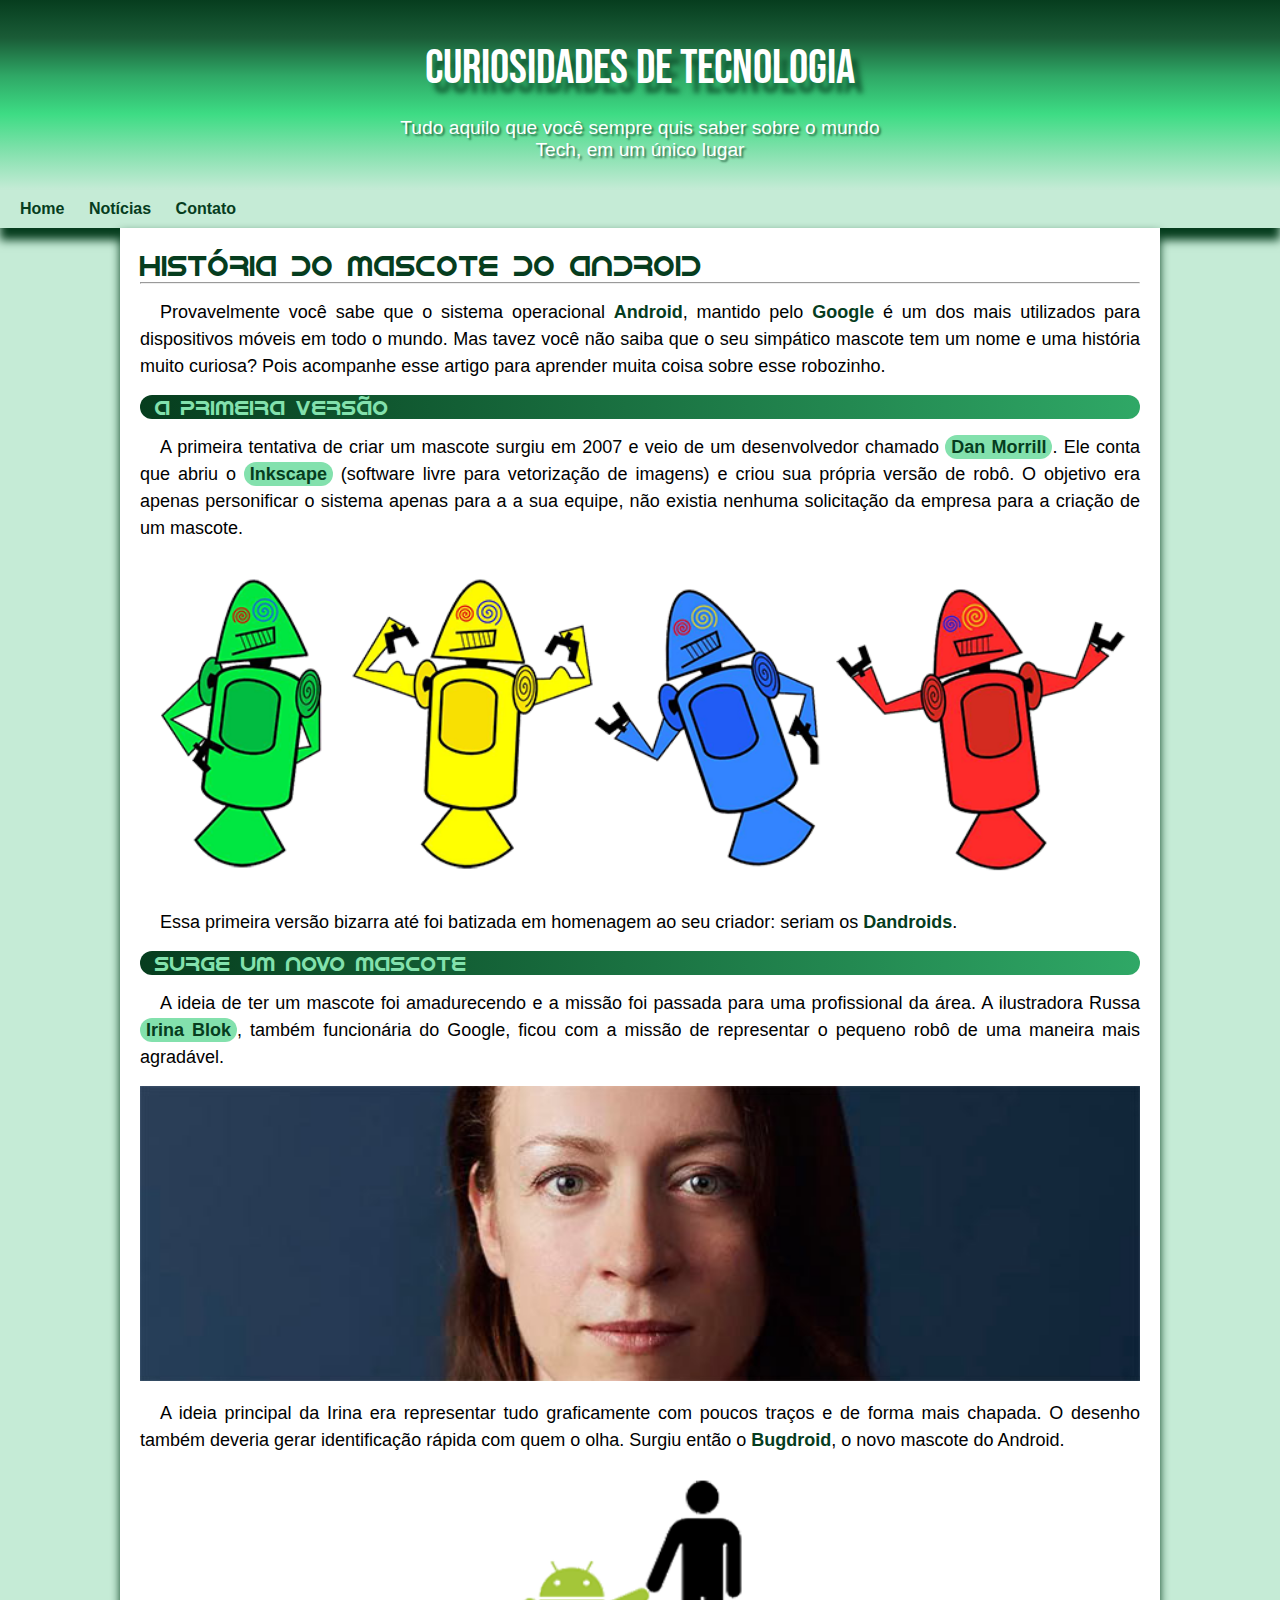
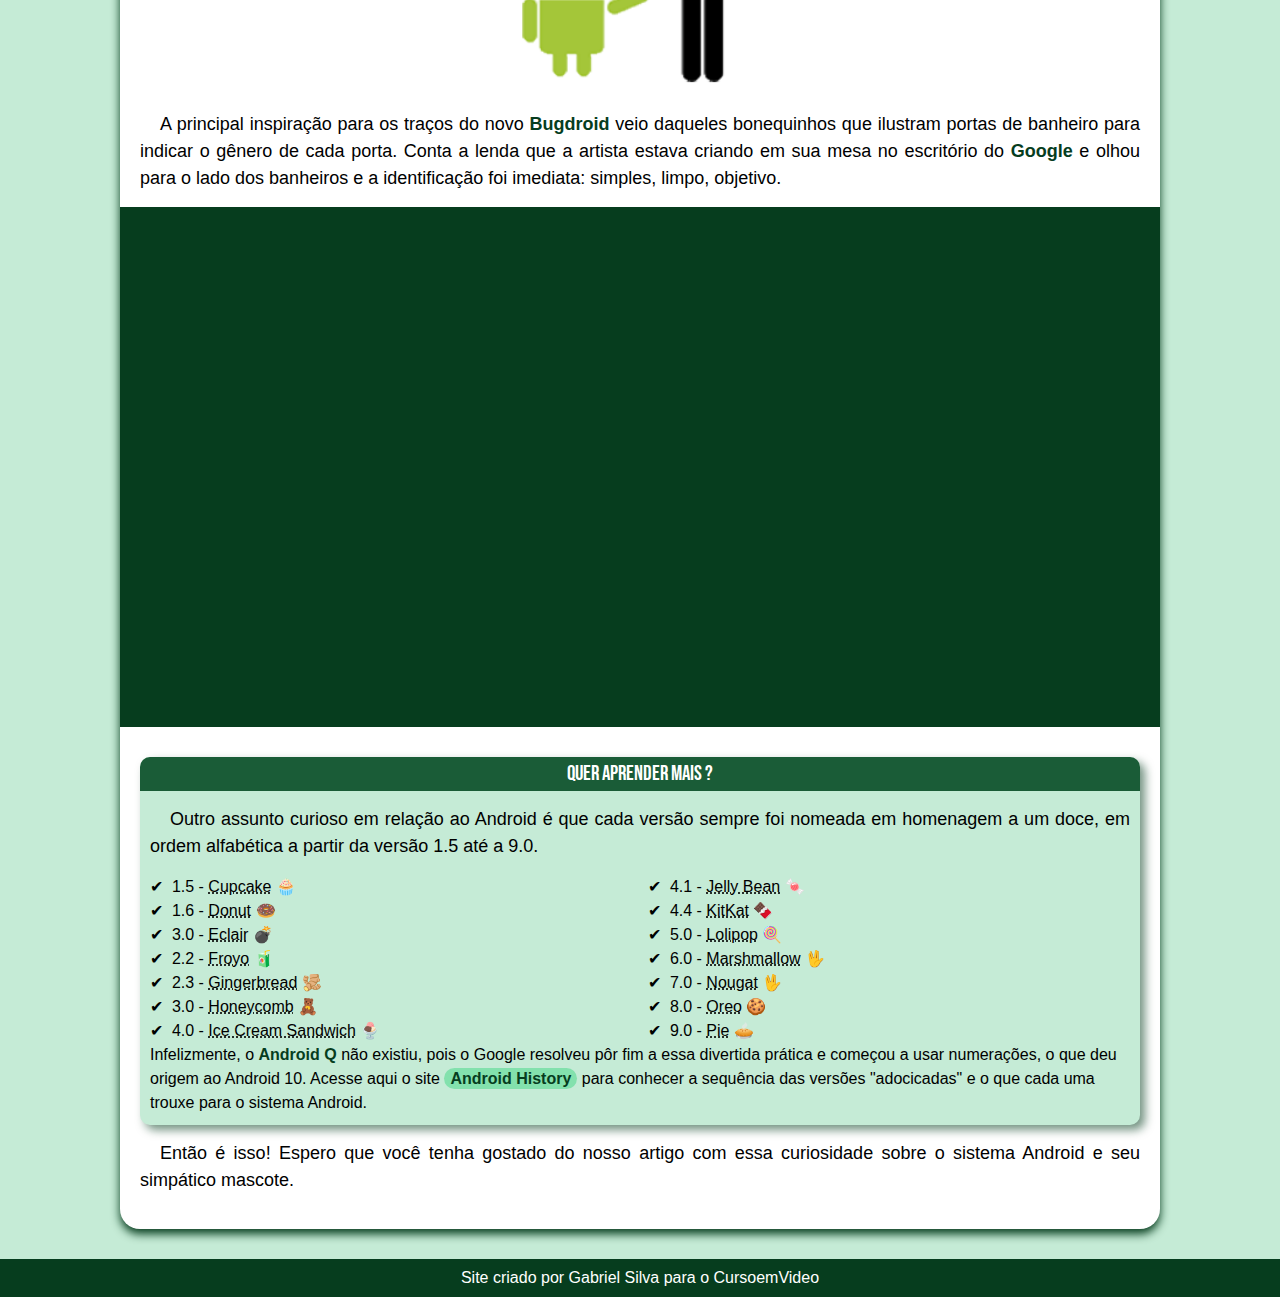
<file: index.html>
<!DOCTYPE html>
<html lang="pt-br">
<head>
    <meta charset="UTF-8">
    <meta name="viewport" content="width=device-width, initial-scale=1.0">
  <link rel="shortcut icon" href="imagens/favicon.ico" type="image/x-icon">
  <link rel="stylesheet" href="estilo/style.css"> 
  <title>Como surgiu o mascote do Android ?</title>
</head>
<body>
    <header>
        <h1 id="cor" class="centro">Curiosidades de Tecnologia</h1>
        <p id="cor" class="centro">Tudo aquilo que você sempre quis saber sobre o mundo Tech, em um único lugar</p> 
    </header>
    <nav>
        <a href="file:///F:/curso%20em%20video/estudos/tarefas/tarefa010/pacote-projeto-d010/andoid.html">Home</a>
        <a href="">Notícias</a>     
        <a href="">Contato</a>
    </nav>
    <main>
        <article>
            <h1>
                História do Mascote do Android
            </h1>
            <hr>
                <p>
                    Provavelmente você sabe que o sistema operacional <strong>Android</strong>, mantido pelo <strong>Google</strong> é um dos mais utilizados para dispositivos móveis em todo o mundo. Mas tavez você não saiba que o seu simpático mascote tem um nome e uma história muito curiosa? Pois acompanhe esse artigo para aprender muita coisa sobre esse robozinho.
                </p>

                <h2>
                    A primeira versão
                </h2>
            
            <p>
                A primeira tentativa de criar um mascote surgiu em 2007 e veio de um desenvolvedor chamado <a href="https://androidcommunity.com/dan-morrill-shows-us-the-android-mascot-that-almost-was-20130103/" target="_blank" rel="noopener">Dan Morrill</a>. Ele conta que abriu o <a href="https://inkscape.org/pt-br/" target="_blank" rel="noopener">Inkscape</a> (software livre para vetorização de imagens) e criou sua própria versão de robô. O objetivo era apenas personificar o sistema apenas para a a sua equipe, não existia nenhuma solicitação da empresa para a criação de um mascote.   
            </p>
            
            <picture>
                <source media="(max-width: 670px)" srcset="imagens/dan-droids-pq.png">
                <img src="imagens/dan-droids.png" alt="Primeiro mascote do Android">
            </picture>
            
            <p>
                Essa primeira versão bizarra até foi batizada em homenagem ao seu criador: seriam os <strong>Dandroids</strong>.       
            </p>
            
            <h2>
                Surge um novo mascote
            </h2>
            
            <p>
                A ideia de ter um mascote foi amadurecendo e a missão foi passada para uma profissional da área. A ilustradora Russa <a href="https://www.irinablok.com/android" target="_blank" rel="noopener">Irina Blok</a>, também funcionária do Google, ficou com a missão de representar o pequeno robô de uma maneira mais agradável.
            </p>
            
            <picture>
                <source media="(max-width: 670px)" srcset="imagens/irina-blok-pq.jpg">
                <img src="imagens/irina-blok.jpg" alt="Irina Blok, criadora do Bugdroid">
            </picture>
            
            <p>
                A ideia principal da Irina era representar tudo graficamente com poucos traços e de forma mais chapada. O desenho também deveria gerar identificação rápida com quem o olha. Surgiu então o <strong>Bugdroid</strong>, o novo mascote do Android.
            </p>
            
            <img class="pequena" src="imagens/bugdroid.png" alt="Bugdroid">
            
            <p>
                A principal inspiração para os traços do novo <strong>Bugdroid</strong> veio daqueles bonequinhos que ilustram portas de banheiro para indicar o gênero de cada porta. Conta a lenda que a artista estava criando em sua mesa no escritório do <strong>Google</strong> e olhou para o lado dos banheiros e a identificação foi imediata: simples, limpo, objetivo.
            </p>
            

            <div class="video"><iframe width="560" height="315" src="https://www.youtube.com/embed/l2UDgpLz20M?si=O0AdDMNjuviT-9lZ" title="YouTube video player" frameborder="0" allow="accelerometer; autoplay; clipboard-write; encrypted-media; gyroscope; picture-in-picture; web-share" referrerpolicy="strict-origin-when-cross-origin" allowfullscreen></iframe></div>
            
            
             <aside>
                 <h3>
                    Quer aprender mais ? 
                 </h3>
                             
                    <p>
                    Outro assunto curioso em relação ao Android é que cada versão sempre foi nomeada em homenagem a um doce, em ordem alfabética a partir da versão 1.5 até a 9.0.
                </p>
                    
                    <ul>
                        <li>
                            1.5 - <abbr title="Bolo de copo">Cupcake</abbr>
                            &#x1F9C1 
                        </li>
                        <li>
                            1.6 - <abbr title="Rosquinha">Donut</abbr>      
                            &#x1F369       
                        </li>
                        <li>
                            3.0 - <abbr title="Bomba">Eclair</abbr>   
                            &#x1F4A3           
                        </li>
                        <li>
                            2.2 - <abbr title="Iogurte Congelado">Froyo</abbr>   
                            &#x1F9C3         
                        </li>
                        <li>
                            2.3 - <abbr title="Biscoito de Gengibre">Gingerbread</abbr>
                            &#x1FADA                 
                        </li>
                        <li>
                            3.0 - <abbr title="Favo de Mel">Honeycomb</abbr>   
                            &#x1F9F8             
                        </li>
                        <li>
                            4.0 - <abbr title="Sanduiche de Sorvete">Ice Cream Sandwich</abbr>
                            &#x1F368 
                        </li>
                        <li>
                            4.1 - <abbr title="Jujuba">Jelly Bean</abbr>      
                            &#x1F36C           
                        </li>
                        <li>
                            4.4 - <abbr title="Kitkat">KitKat</abbr>      
                            &#x1F36B       
                        </li>
                        <li>
                            5.0 - <abbr title="Pirulito">Lolipop</abbr>        
                            &#x1F36D      
                        </li>
                        <li>
                            6.0 - <abbr title="Marshmallow">Marshmallow</abbr>         
                            &#x1f596         
                        </li>
                        <li>
                            7.0 - <abbr title="Torrone">Nougat</abbr>     
                            &#x1f596         
                        </li>
                        <li>
                            8.0 - <abbr title="Oreo">Oreo</abbr>      
                            &#x1F36A      
                        </li>
                        <li>
                            9.0 - <abbr title="Torta">Pie</abbr>      
                            &#x1F967    
                        </li>
                    </ul>
                    
                    Infelizmente, o <strong>Android Q</strong> não existiu, pois o Google resolveu pôr fim a essa divertida prática e começou a usar numerações, o que deu origem ao Android 10.
                    
                    Acesse aqui o site <a href="https://www.android.com/" target="_blank" rel="noopener">Android History</a> para conhecer a sequência das versões "adocicadas" e o que cada uma trouxe para o sistema Android.
             </aside>
        
            
            <p>Então é isso! Espero que você tenha gostado do nosso artigo com essa curiosidade sobre o sistema Android e seu simpático mascote.</p>
                    
            </p>
        </article>
    </main>
        <footer>
            <p>
                Site criado por <a href="https://github.com/Gabriel-Ap-Silva?tab=overview&from=2024-08-01&to=2024-08-01" target="_blank" rel="noopener">Gabriel Silva</a> para o <a href="https://www.cursoemvideo.com/" target="_blank" rel="noopener">CursoemVideo</a>
            </p>
        </footer>
    
    
</body>
</html>
</file>
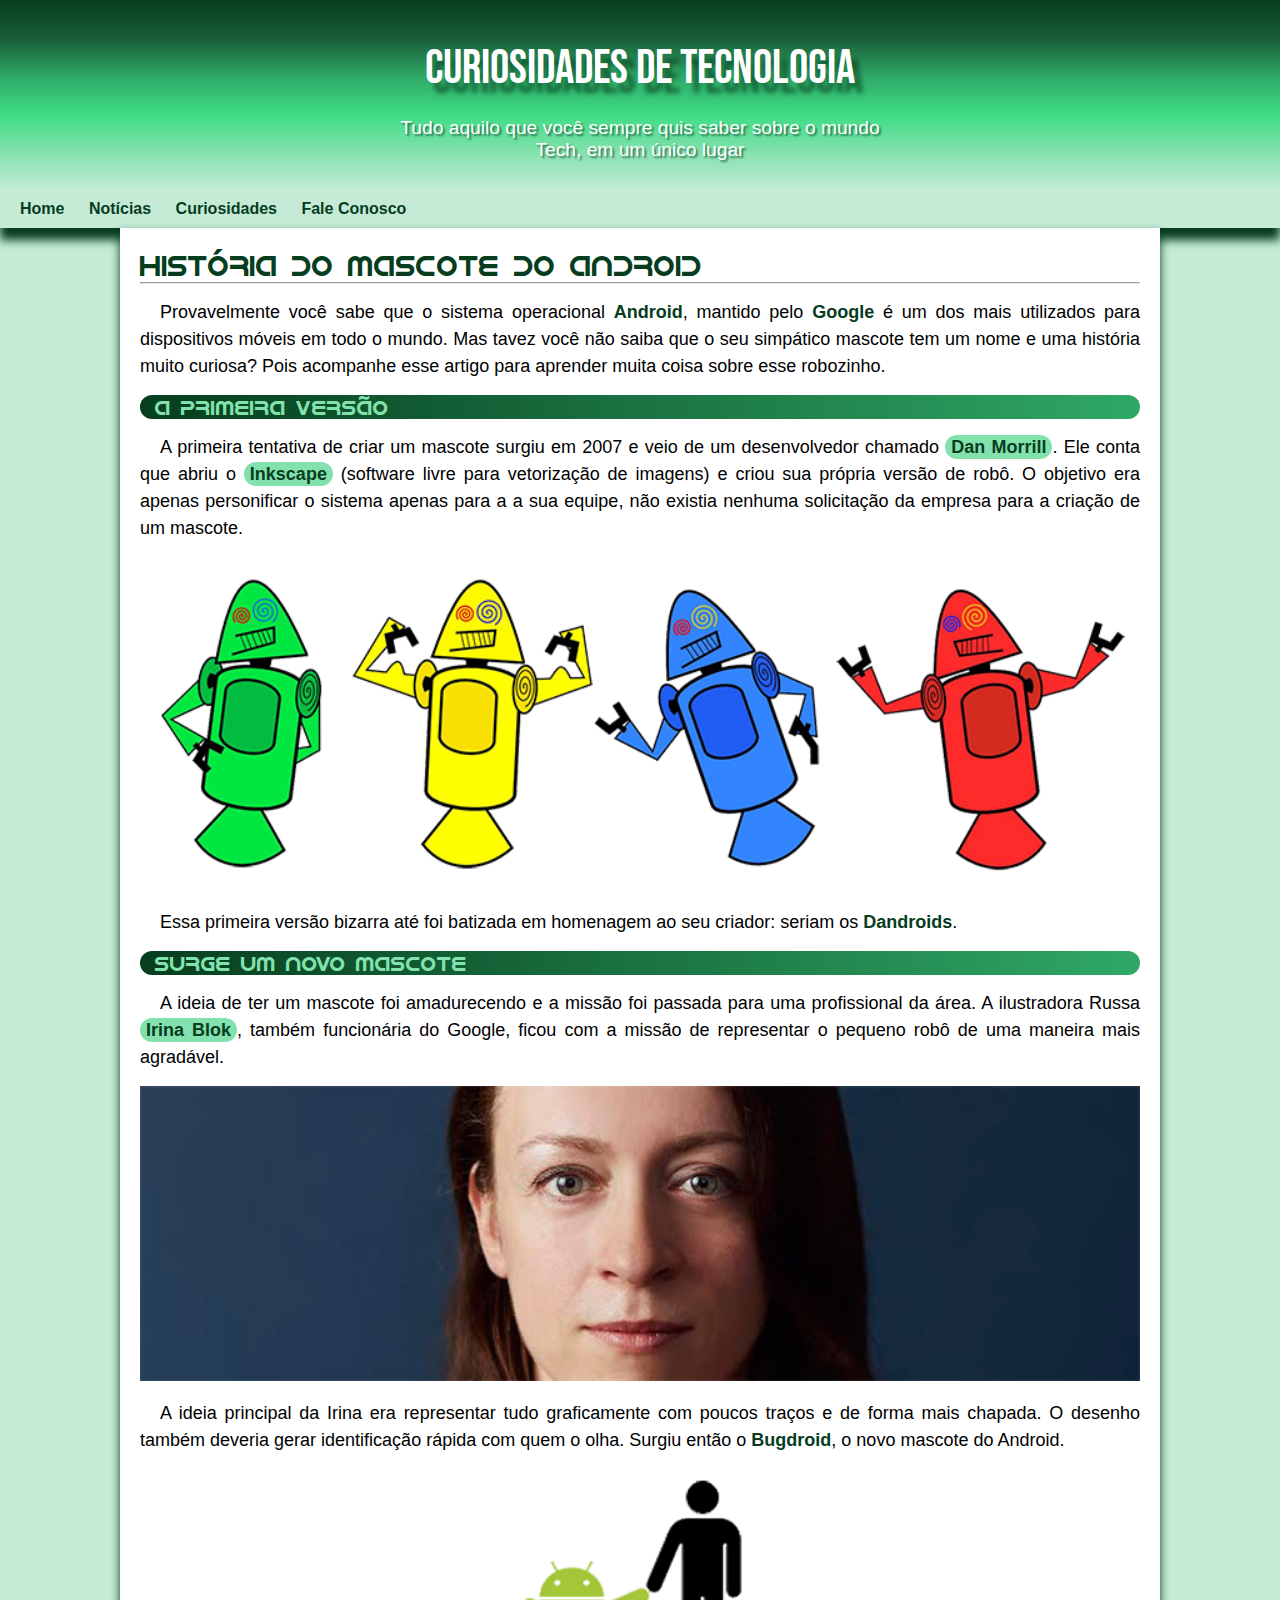
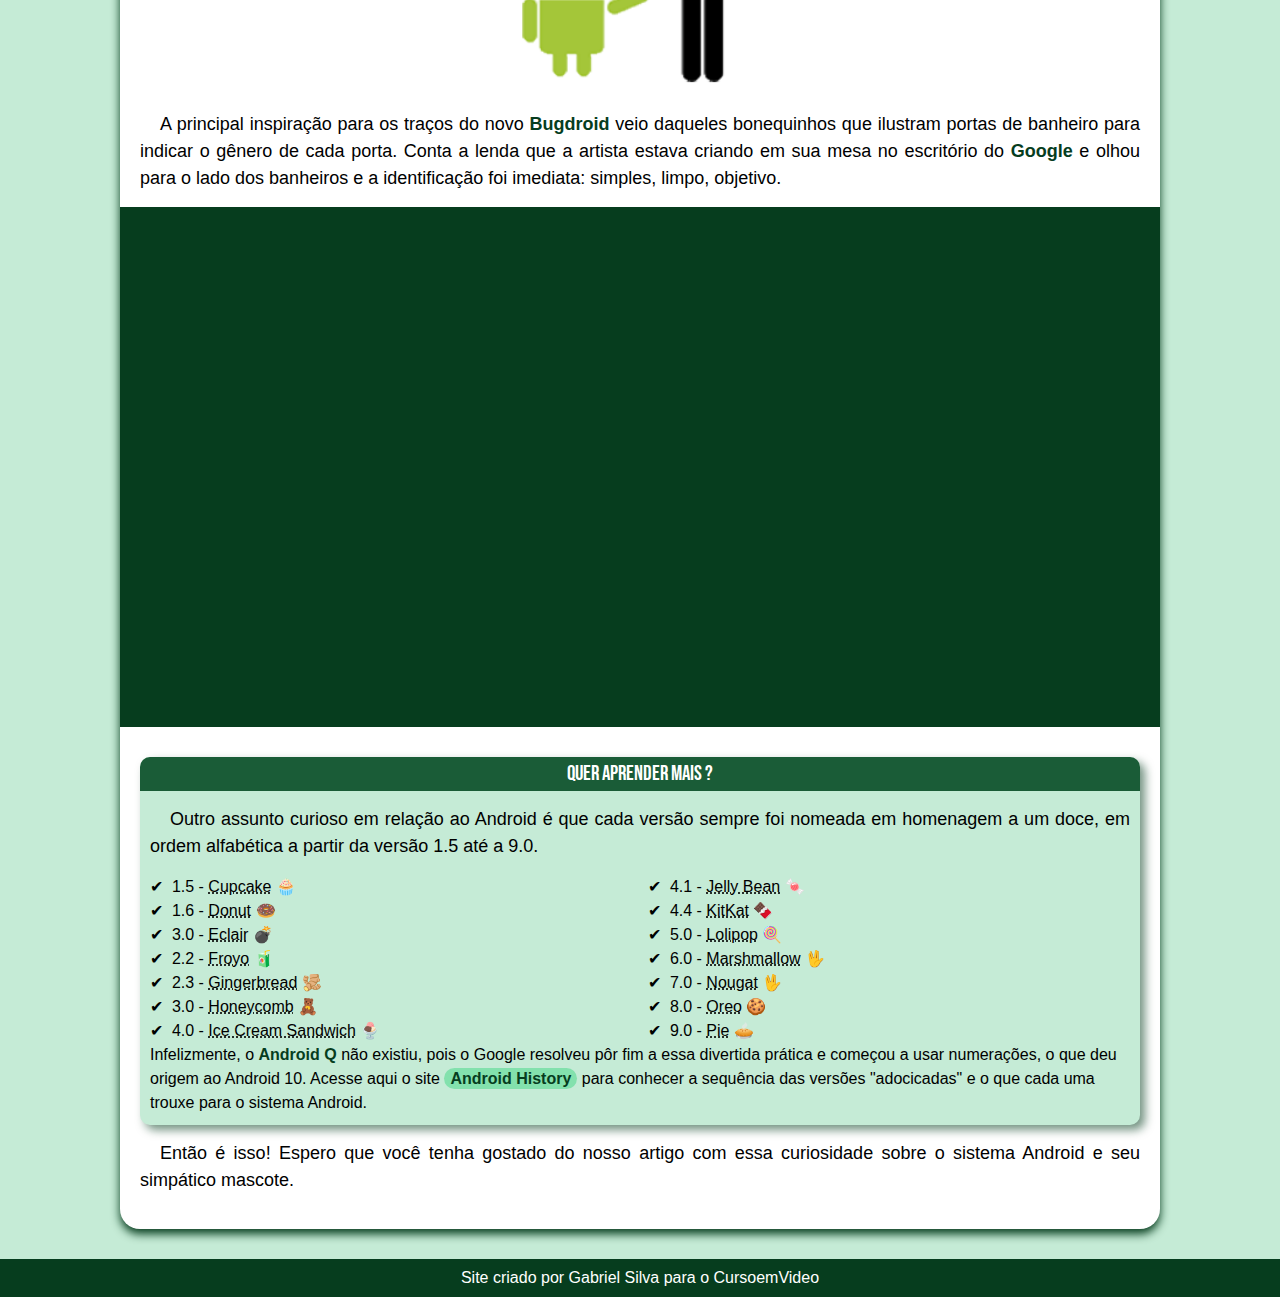
<file: index.html.html>
<!DOCTYPE html>
<html lang="pt-br">
<head>
    <meta charset="UTF-8">
    <meta name="viewport" content="width=device-width, initial-scale=1.0">
  <link rel="shortcut icon" href="imagens/favicon.ico" type="image/x-icon">
  <link rel="stylesheet" href="estilo/style.css"> 
  <title>Como surgiu o mascote do Android ?</title>
</head>
<body>
    <header>
        <h1 id="cor" class="centro">Curiosidades de Tecnologia</h1>
        <p id="cor" class="centro">Tudo aquilo que você sempre quis saber sobre o mundo Tech, em um único lugar</p> 
    </header>
    <nav>
        <a href="file:///F:/curso%20em%20video/estudos/tarefas/tarefa010/pacote-projeto-d010/andoid.html">Home</a>
        <a href="">Notícias</a>     
        <a href="">Curiosidades</a>
        <a href="">Fale Conosco</a>
    </nav>
    <main>
        <article>
            <h1>
                História do Mascote do Android
            </h1>
            <hr>
                <p>
                    Provavelmente você sabe que o sistema operacional <strong>Android</strong>, mantido pelo <strong>Google</strong> é um dos mais utilizados para dispositivos móveis em todo o mundo. Mas tavez você não saiba que o seu simpático mascote tem um nome e uma história muito curiosa? Pois acompanhe esse artigo para aprender muita coisa sobre esse robozinho.
                </p>

                <h2>
                    A primeira versão
                </h2>
            
            <p>
                A primeira tentativa de criar um mascote surgiu em 2007 e veio de um desenvolvedor chamado <a href="https://androidcommunity.com/dan-morrill-shows-us-the-android-mascot-that-almost-was-20130103/" target="_blank" rel="noopener">Dan Morrill</a>. Ele conta que abriu o <a href="https://inkscape.org/pt-br/" target="_blank" rel="noopener">Inkscape</a> (software livre para vetorização de imagens) e criou sua própria versão de robô. O objetivo era apenas personificar o sistema apenas para a a sua equipe, não existia nenhuma solicitação da empresa para a criação de um mascote.   
            </p>
            
            <picture>
                <source media="(max-width: 670px)" srcset="imagens/dan-droids-pq.png">
                <img src="imagens/dan-droids.png" alt="Primeiro mascote do Android">
            </picture>
            
            <p>
                Essa primeira versão bizarra até foi batizada em homenagem ao seu criador: seriam os <strong>Dandroids</strong>.       
            </p>
            
            <h2>
                Surge um novo mascote
            </h2>
            
            <p>
                A ideia de ter um mascote foi amadurecendo e a missão foi passada para uma profissional da área. A ilustradora Russa <a href="https://www.irinablok.com/android" target="_blank" rel="noopener">Irina Blok</a>, também funcionária do Google, ficou com a missão de representar o pequeno robô de uma maneira mais agradável.
            </p>
            
            <picture>
                <source media="(max-width: 670px)" srcset="imagens/irina-blok-pq.jpg">
                <img src="imagens/irina-blok.jpg" alt="Irina Blok, criadora do Bugdroid">
            </picture>
            
            <p>
                A ideia principal da Irina era representar tudo graficamente com poucos traços e de forma mais chapada. O desenho também deveria gerar identificação rápida com quem o olha. Surgiu então o <strong>Bugdroid</strong>, o novo mascote do Android.
            </p>
            
            <img class="pequena" src="imagens/bugdroid.png" alt="Bugdroid">
            
            <p>
                A principal inspiração para os traços do novo <strong>Bugdroid</strong> veio daqueles bonequinhos que ilustram portas de banheiro para indicar o gênero de cada porta. Conta a lenda que a artista estava criando em sua mesa no escritório do <strong>Google</strong> e olhou para o lado dos banheiros e a identificação foi imediata: simples, limpo, objetivo.
            </p>
            

            <div class="video"><iframe width="560" height="315" src="https://www.youtube.com/embed/l2UDgpLz20M?si=O0AdDMNjuviT-9lZ" title="YouTube video player" frameborder="0" allow="accelerometer; autoplay; clipboard-write; encrypted-media; gyroscope; picture-in-picture; web-share" referrerpolicy="strict-origin-when-cross-origin" allowfullscreen></iframe></div>
            
            
             <aside>
                 <h3>
                    Quer aprender mais ? 
                 </h3>
                             
                    <p>
                    Outro assunto curioso em relação ao Android é que cada versão sempre foi nomeada em homenagem a um doce, em ordem alfabética a partir da versão 1.5 até a 9.0.
                </p>
                    
                    <ul>
                        <li>
                            1.5 - <abbr title="Bolo de copo">Cupcake</abbr>
                            &#x1F9C1 
                        </li>
                        <li>
                            1.6 - <abbr title="Rosquinha">Donut</abbr>      
                            &#x1F369       
                        </li>
                        <li>
                            3.0 - <abbr title="Bomba">Eclair</abbr>   
                            &#x1F4A3           
                        </li>
                        <li>
                            2.2 - <abbr title="Iogurte Congelado">Froyo</abbr>   
                            &#x1F9C3         
                        </li>
                        <li>
                            2.3 - <abbr title="Biscoito de Gengibre">Gingerbread</abbr>
                            &#x1FADA                 
                        </li>
                        <li>
                            3.0 - <abbr title="Favo de Mel">Honeycomb</abbr>   
                            &#x1F9F8             
                        </li>
                        <li>
                            4.0 - <abbr title="Sanduiche de Sorvete">Ice Cream Sandwich</abbr>
                            &#x1F368 
                        </li>
                        <li>
                            4.1 - <abbr title="Jujuba">Jelly Bean</abbr>      
                            &#x1F36C           
                        </li>
                        <li>
                            4.4 - <abbr title="Kitkat">KitKat</abbr>      
                            &#x1F36B       
                        </li>
                        <li>
                            5.0 - <abbr title="Pirulito">Lolipop</abbr>        
                            &#x1F36D      
                        </li>
                        <li>
                            6.0 - <abbr title="Marshmallow">Marshmallow</abbr>         
                            &#x1f596         
                        </li>
                        <li>
                            7.0 - <abbr title="Torrone">Nougat</abbr>     
                            &#x1f596         
                        </li>
                        <li>
                            8.0 - <abbr title="Oreo">Oreo</abbr>      
                            &#x1F36A      
                        </li>
                        <li>
                            9.0 - <abbr title="Torta">Pie</abbr>      
                            &#x1F967    
                        </li>
                    </ul>
                    
                    Infelizmente, o <strong>Android Q</strong> não existiu, pois o Google resolveu pôr fim a essa divertida prática e começou a usar numerações, o que deu origem ao Android 10.
                    
                    Acesse aqui o site <a href="https://www.android.com/" target="_blank" rel="noopener">Android History</a> para conhecer a sequência das versões "adocicadas" e o que cada uma trouxe para o sistema Android.
             </aside>
        
            
            <p>Então é isso! Espero que você tenha gostado do nosso artigo com essa curiosidade sobre o sistema Android e seu simpático mascote.</p>
                    
            </p>
        </article>
    </main>
        <footer>
            <p>
                Site criado por <a href="https://github.com/Gabriel-Ap-Silva?tab=overview&from=2024-08-01&to=2024-08-01" target="_blank" rel="noopener">Gabriel Silva</a> para o <a href="https://www.cursoemvideo.com/" target="_blank" rel="noopener">CursoemVideo</a>
            </p>
        </footer>
    
    
</body>
</html>
</file>
<file: estilo/style.css>
@charset "UTF-8";

@import url('https://fonts.googleapis.com/css2?family=Bebas+Neue&display=swap');

@font-face {
    font-family: 'Android';
    src: url('../fontes/idroid.otf') format('opentype');
    font-weight: normal;
}

/*
#c5ebd6
#83e1ad
#3ddc84
#2fa866
#1a5c37
#063d1e
*/
:root { /* Variaveis */
    --cor0:#c5ebd6;
    --cor1:#83e1ad;
    --cor2:#3ddc84;
    --cor3:#2fa866;
    --cor4:#1a5c37;
    --cor5:#063d1e;

    --fonte-padrao: Arial, Verdana, Helvetica, sans-serif;
    --fonte-destaque: "Bebas Neue", sans-serif;
    --fonte-android: 'Android', cursive;
}

* {
    margin: 0px;
    padding: 0px;
}

body {
background-color: var(--cor0);
margin: 0px;
font-family: var(--fonte-padrao);
}

header {
    background-image: linear-gradient(to bottom, var(--cor5), var(--cor4), var(--cor3), var(--cor2), var(--cor1), var(--cor0));
    min-height: 150px;
    text-align: center;
    padding-top: 40px;
}

header > h1 {
    color: white;
    font-family: var(--fonte-destaque);
    font-weight: normal;
    font-size: 3em;
    margin-bottom: 20px;
    text-shadow: 8px 10px 5px #063d1ea9;  
}

header > p {
    color: white;
    font-family: var(--fonte-padrao);
    font-size: 1.2em;
    max-width: 500px;
    margin: auto;
    padding-right: 10px;
    padding-left: 10px;
    padding-bottom: 20px;
    text-shadow: 2px 2px 2px #063d1ea9;
}

nav {
    background-color: var(--cor0);
    padding: 10px;
    box-shadow: 0px 12px 9px #063d1e;
}

nav > a {
    color: var(--cor5);
    padding: 10px;
    border-radius: 5px;
    text-decoration: none;
    font-weight: bold;
    transition-duration: 0.5s;
}

nav > a:hover {
    background-color: var(--cor5);
    color: white;
    
}

main {
    min-width: 300px;
    max-width: 1000px;
    margin: auto;
    margin-bottom: 30px;
    padding: 20px;
    background-color: white;
    box-shadow: 0px 5px 10px var(--cor5);
    border-radius: 0px 0px 20px 20px;
}

main strong {
    color: var(--cor5);
    font-weight: bolder;
}

main a {
    font-family: var(--fonte-padrao);
    text-decoration: none;
    font-weight: bold;
    color: var(--cor5);
    background-color: var(--cor1);
    border-radius: 50px;
    padding: 2px 6px;
}

main a:hover {
    text-decoration: underline;
    color: var(--cor1);
    background-color: var(--cor5);
}

main h1 {
    color: var(--cor5);
    font-family: var(--fonte-android);
    font-weight: normal;
    font-size: 1.8em;
}

main h2 {
    font-family: var(--fonte-android);
    font-size: 1.3em;
    font-weight: normal;
    color: var(--cor1);
    background-image: linear-gradient(to right, var(--cor5), var(--cor3));
    border-radius: 50px 50px;
    text-indent: 15px;
}

main p {
    margin: 15px 0px;
    text-align: justify;
    text-indent: 20px;
    font-size: large;
    line-height: 1.5em;
}

main img {
    width: 100%;
}

main img.pequena {
    max-width: 350px;
    display: block;
    margin: auto;
}

div.video {
    background-color: var(--cor5);
    margin: 0px -20px 30px -20px;
    padding: 20px;
    padding-bottom: 50%;
    position: relative;
}

div.video > iframe {
    position: absolute;
    top: 5%;
    left: 5%;
    width: 90%;
    height: 90%;
}

aside {
    background-color: var(--cor0);
    padding: 10px;
    border-radius: 10px;
    line-height: 1.5em;
    box-shadow:5px 5px 10px  #063d1e8f;
}

aside > h3 {
    background-color: var(--cor4);
    text-align: center;
    font-family: var(--fonte-destaque);
    font-weight: 100;
    font-size: 1.3em;
    color: white;
    padding: 5px;
    margin: -10px -10px 0px -10px;
    border-radius: 10px 10px 0px 0px;
}

aside > ul {
    list-style-type: '\2714\00A0';
    list-style-position: inside;
    columns: 2;
}

footer {
    background-color: var(--cor5);
    color: white;
    text-align: center;
    font-size: 1em;
    padding: 10px;
  
}

footer a {
    text-decoration: none;
    font-size: 1em;
    color: white;
}

footer a:hover {
    background-color: var(--cor0);
    color: var(--cor5);
    border-radius: 10px;
    padding: 5px;
    text-decoration: underline;
}
</file>
